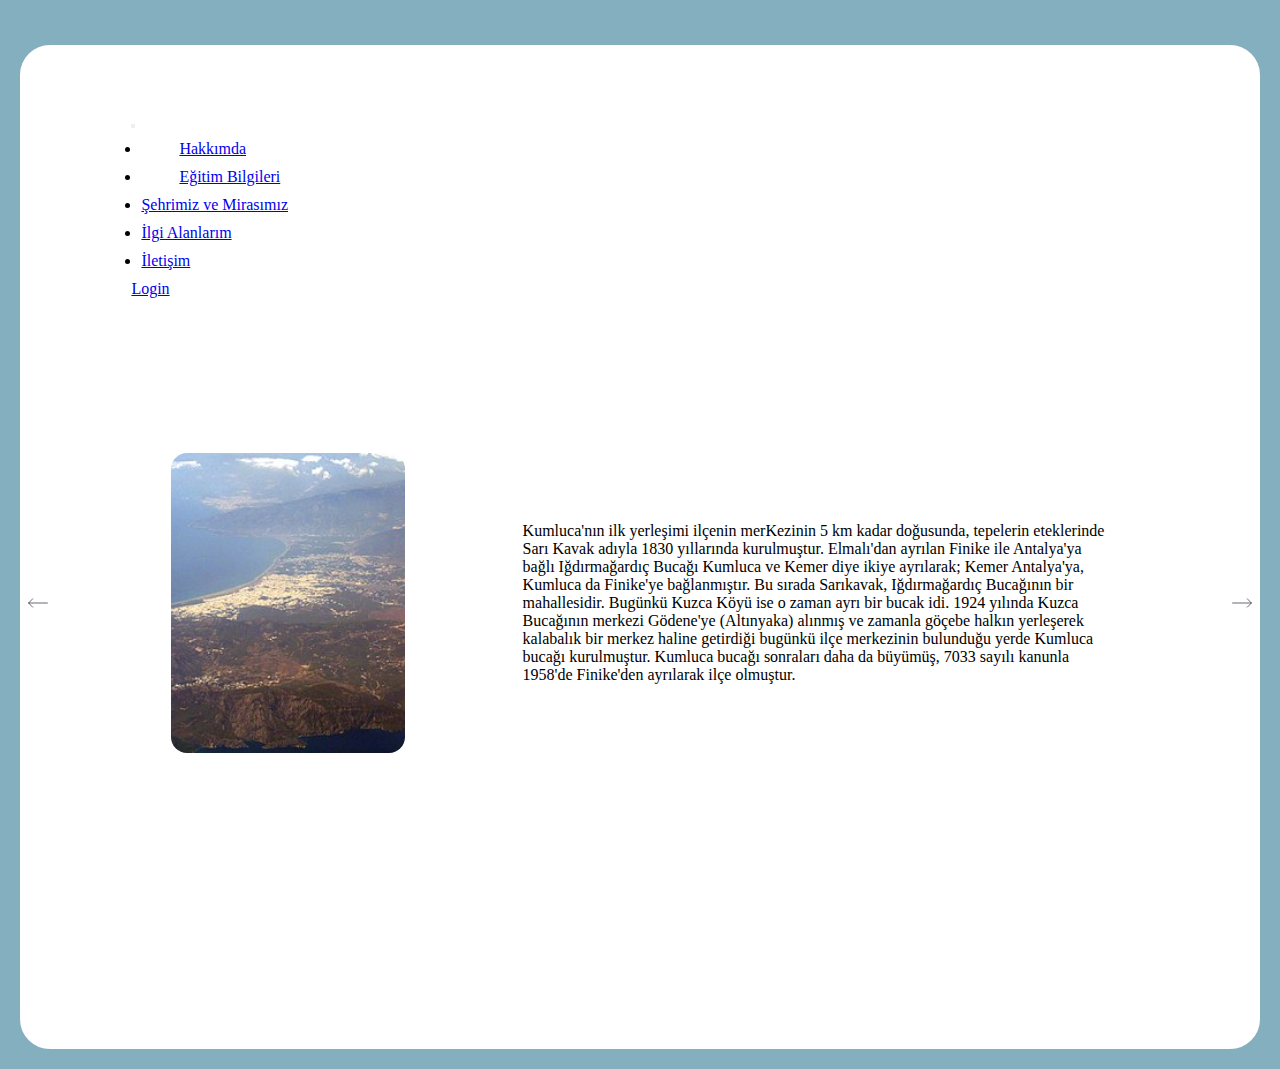
<file: Html Dosyaları/index.html>
<!DOCTYPE html>
<html lang="en">
  <head>
    <meta charset="UTF-8" />
    <meta http-equiv="X-UA-Compatible" content="IE=edge" />
    <meta name="viewport" content="width=device-width, initial-scale=1.0" />
    <link rel="stylesheet" href="..//Css Dosyaları/app.css" />
    <link
      href="https://cdn.jsdelivr.net/npm/bootstrap@5.1.3/dist/css/bootstrap.min.css"
      rel="stylesheet"
      integrity="sha384-1BmE4kWBq78iYhFldvKuhfTAU6auU8tT94WrHftjDbrCEXSU1oBoqyl2QvZ6jIW3"
      crossorigin="anonymous"
    />
    <title>Document</title>
  </head>
  <body>
    
    <div class="container">
        <div class="navbar bg-dark navbar-dark navbar-expand-sm" >
            
            <button class="navbar-toggler" type="button" data-bs-toggle="collapse" data-bs-target="#mobile">
                <span class="navbar-toggler-icon"></span>
            </button>
            <div id="mobile" class="collapse navbar-collapse">               
          
                <ul class="navbar-nav me-auto" >
                    <li class="nav-item">
                        <a href="../Html Dosyaları/Hakkimda.html" class="nav-link" ><i class="fas fa-user"></i>Hakkımda</a>
                    </li>
                    <li class="nav-item">
                        <a href="../Html Dosyaları/Egitimbilgilerim.html" class="nav-link"><i class="fas fa-edit"></i>Eğitim Bilgileri</a>
                    </li>
                    <li class="nav-item">
                        <a href="../Html Dosyaları/Mirasımız.html" class="nav-link">Şehrimiz ve Mirasımız</a>
                    </li>
                    <li class="nav-item">
                        <a href="../Html Dosyaları/İlgialanlarım.html" class="nav-link">İlgi Alanlarım</a>
                    </li>
                    <li class="nav-item">
                        <a href="../Html Dosyaları/İletisim.html" class="nav-link">İletişim</a>
                    </li>
                </ul>
                <form class="d-flex">           
                    
                  <a class="btn btn-danger" href="http://localhost/PHP/WEB%20Proje/index2.php">Login</a>
                </form>
                
        </div>
    
        </div>
        <div class="sliderCon">
          <div class="slider">
            <div id="leftArr" class="arrow">
              <img src="../Resimler/arrow-left.svg" alt="arrow left" />
            </div>
            <div class="middle">
              <div class="imagesDiv">
                <div class="images">
                  <img src="../Resimler/375px-Kumluca.jpeg" />
                </div>
              </div>
              <div class="texts">
                <p>
                    Kumluca'nın ilk yerleşimi ilçenin merKezinin 5 km kadar doğusunda, tepelerin eteklerinde Sarı Kavak adıyla 1830 yıllarında kurulmuştur. Elmalı'dan ayrılan Finike ile Antalya'ya bağlı Iğdırmağardıç Bucağı Kumluca ve Kemer diye ikiye ayrılarak; Kemer Antalya'ya, Kumluca da Finike'ye bağlanmıştır. Bu sırada Sarıkavak, Iğdırmağardıç Bucağının bir mahallesidir. Bugünkü Kuzca Köyü ise o zaman ayrı bir bucak idi. 1924 yılında Kuzca Bucağının merkezi Gödene'ye (Altınyaka) alınmış ve zamanla göçebe halkın yerleşerek kalabalık bir merkez haline getirdiği bugünkü ilçe merkezinin bulunduğu yerde Kumluca bucağı kurulmuştur. Kumluca bucağı sonraları daha da büyümüş, 7033 sayılı kanunla 1958'de Finike'den ayrılarak ilçe olmuştur.
                </p>
              </div>
            </div>
    
            <div id="rigthArr" class="arrow rigth">
              <img src="../Resimler/arrow-right.svg" alt="arrow-right" />
            </div>
          </div>
        </div>
        
    
    <script
      src="https://cdnjs.cloudflare.com/ajax/libs/gsap/3.10.3/gsap.min.js"
      integrity="sha512-6zTDRWNxo8vI6JZYDCwhrJpg5icK3P4HNnW3czsO5Scb3lAoPDam+/wF3eog4hxcl0h44d0XlIcFkuoSaWHQ2g=="
      crossorigin="anonymous"
      referrerpolicy="no-referrer"
    ></script>
  </body>
</html>
</file>
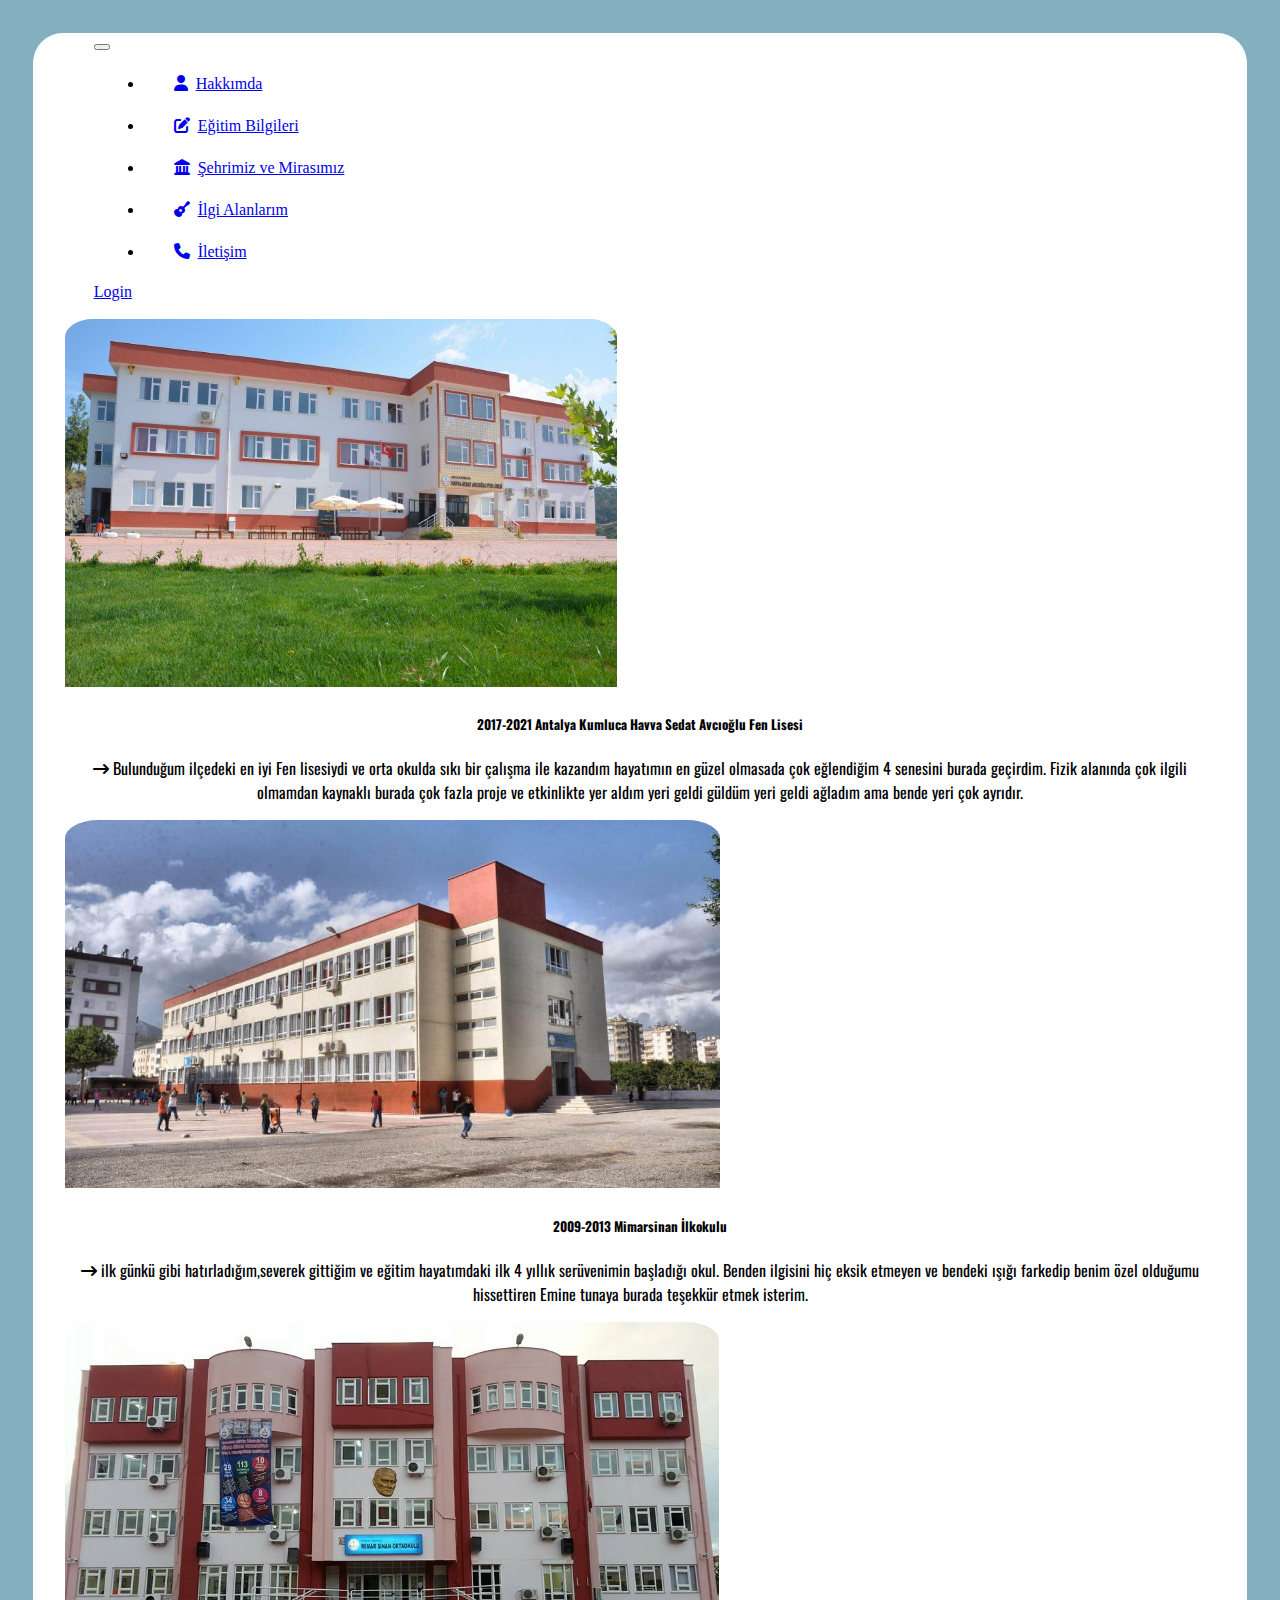
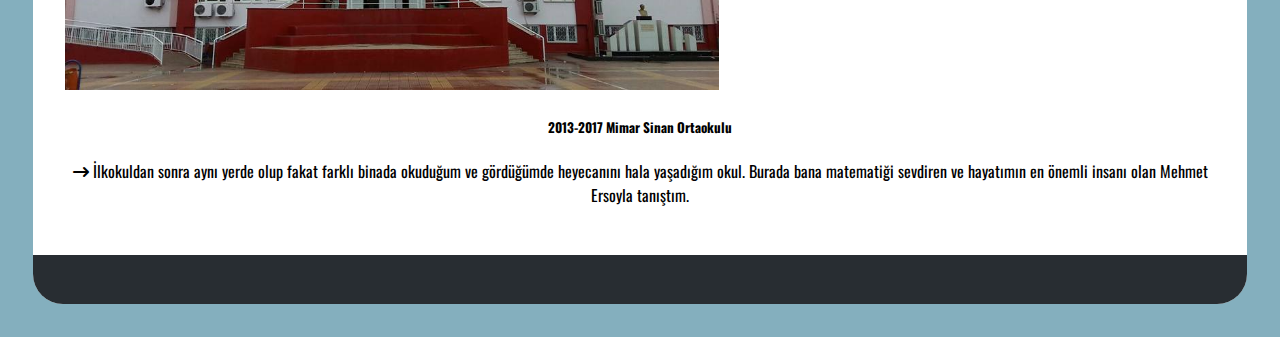
<file: Html Dosyaları/Egitimbilgilerim.html>
<!DOCTYPE html>
<html lang="en">
  <head>
    <meta charset="UTF-8" />
    <meta http-equiv="X-UA-Compatible" content="IE=edge" />
    <meta name="viewport" content="width=device-width, initial-scale=1.0" />
    <title>Egitimbilgilerim</title>
    <link rel="stylesheet" href="../Css Dosyaları/Egitimbilgilerim.css" />
    <link rel="preconnect" href="https://fonts.googleapis.com">
    <link rel="preconnect" href="https://fonts.gstatic.com" crossorigin>
    <link rel="preconnect" href="https://fonts.googleapis.com">
    <style>
      @import url('https://fonts.googleapis.com/css2?family=Orelega+One&family=Oswald:wght@500&family=Plus+Jakarta+Sans:ital,wght@0,200;0,300;1,200&display=swap');
      </style>
    <link
      rel="stylesheet"
      href="https://cdnjs.cloudflare.com/ajax/libs/font-awesome/6.1.1/css/all.min.css"
    />

    <link
      href="https://cdn.jsdelivr.net/npm/bootstrap@5.1.3/dist/css/bootstrap.min.css"
      rel="stylesheet"
      integrity="sha384-1BmE4kWBq78iYhFldvKuhfTAU6auU8tT94WrHftjDbrCEXSU1oBoqyl2QvZ6jIW3"
      crossorigin="anonymous"
    />
  </head>
  <script
  src="https://cdn.jsdelivr.net/npm/bootstrap@5.1.3/dist/js/bootstrap.bundle.min.js"
  integrity="sha384-ka7Sk0Gln4gmtz2MlQnikT1wXgYsOg+OMhuP+IlRH9sENBO0LRn5q+8nbTov4+1p"
  crossorigin="anonymous"
></script>
  <body>
    <div class="container">
      <div class="navbar bg-dark navbar-dark navbar-expand-sm">
        <button
          class="navbar-toggler"
          type="button"
          data-bs-toggle="collapse"
          data-bs-target="#mobile"
        >
          <span class="navbar-toggler-icon"></span>
        </button>
        <div id="mobile" class="collapse navbar-collapse">
          <ul class="navbar-nav me-auto">
            <li class="nav-item">
              <a href="../Html Dosyaları/Hakkimda.html" class="nav-link"
                ><i class="fas fa-user"></i>Hakkımda</a
              >
            </li>
            <li class="nav-item">
              <a href="../Html Dosyaları/Egitimbilgilerim.html" class="nav-link"
                ><i class="fas fa-edit"></i>Eğitim Bilgileri</a
              >
            </li>
            <li class="nav-item">
              <a href="../Html Dosyaları/Mirasımız.html" class="nav-link"
                ><i class="fa-solid fa-landmark"></i>Şehrimiz ve Mirasımız</a
              >
            </li>
            <li class="nav-item">
              <a href="../Html Dosyaları/İlgialanlarım.html" class="nav-link"
                ><i class="fa-solid fa-guitar"></i>İlgi Alanlarım</a
              >
            </li>
            <li class="nav-item">
              <a href="../Html Dosyaları/İletisim.html" class="nav-link"
                ><i class="fa-solid fa-phone"></i>İletişim</a
              >
            </li>
          </ul>
          <form class="d-flex">
            <a
              class="btn btn-danger"
              href="http://localhost/PHP/WEB%20Proje/index2.php"
              >Login</a
            >
          </form>
        </div>
      </div>
      <br/>
      <div class="container-content">

        <div class="text-start  px-3 row">
          <div class="photo row">
            <div class="col-lg-4">
                <div class="card my-3 ">
                    <a href="https://hsafenlisesi.meb.k12.tr/" target="_blank"><img src="../Resimler/21160919_DSC_0042.jpg" alt="" class="card-img-top" id="firstPhoto"></a> 
                    <div class="card-body">
                        <aside>
                        <h5 class="card-title">2017-2021 Antalya Kumluca Havva Sedat Avcıoğlu Fen Lisesi</h5>
                        <p class="card-text"><i class="fa-solid fa-arrow-right-long"></i> Bulunduğum ilçedeki en iyi Fen lisesiydi ve orta okulda sıkı bir çalışma ile kazandım hayatımın en güzel olmasada çok eğlendiğim 4 senesini burada geçirdim. Fizik alanında çok ilgili olmamdan kaynaklı burada çok fazla proje ve etkinlikte yer aldım yeri geldi güldüm yeri geldi ağladım ama bende yeri çok ayrıdır. </p>
                    </aside>
                        
                        
                    </div>
                    </div>
            </div>
            <div class="col-lg-4">
                <div class="card my-3 ">
                   <a href="https://kumlucamimarsinanilkokulu.meb.k12.tr/" target="_blank"><img src="../Resimler/ilkokul1.jpg" alt="" class="card-img-top" id="first"></a> 
                    <div class="card-body">
                        <aside>
                        <h5 class="card-title">2009-2013 Mimarsinan İlkokulu</h5>
                        <p class="card-text"><i class="fa-solid fa-arrow-right-long"></i> ilk günkü gibi hatırladığım,severek gittiğim ve eğitim hayatımdaki ilk 4 yıllık serüvenimin başladığı okul. Benden ilgisini hiç eksik etmeyen ve bendeki ışığı farkedip benim özel olduğumu hissettiren Emine tunaya burada teşekkür etmek isterim. </p>
                        </aside>
                    
                    </div>
                    </div>
            </div>
            <div class="col-lg-4">
                <div class="card my-3 ">
                    <a href="https://msinanoo.meb.k12.tr/" target="_blank"><img src="../Resimler/ortaokul1.jpg" alt="" class="card-img-top" id="second"></a> 
                    <div class="card-body">
                        <aside>
                        <h5 class="card-title">2013-2017 Mimar Sinan Ortaokulu</h5>
                        <p class="card-text"><i class="fa-solid fa-arrow-right-long"></i> İlkokuldan sonra aynı yerde olup fakat farklı binada okuduğum ve gördüğümde heyecanını hala yaşadığım okul. Burada bana matematiği sevdiren ve hayatımın en önemli insanı olan Mehmet Ersoyla tanıştım. </p>
                    </aside>
                       
                    </div>
                    </div>
            </div>
    
    
        </div>
     
    </div>
    </div>
    
    <div class="footer-dark">
      <footer>
          <div class="container-footer">
              <div class="row">
                  <div class="col item social">
                    <!-- <a href="https://www.linkedin.com/in/yusuf-erkan-26745a306/" target="_blank"><i class="fa-brands fa-linkedin"></i></a>
                    <a href="https://www.instagram.com/yusferkan/" target="_blank"><i class="fab fa-instagram"></i></a> -->
                  </div>
              </div>
           
          </div>
      </footer>
  </div>

  

<script src="https://cdnjs.cloudflare.com/ajax/libs/jquery/3.2.1/jquery.min.js"></script>
<script src="https://cdnjs.cloudflare.com/ajax/libs/twitter-bootstrap/4.1.3/js/bootstrap.bundle.min.js"></script>


  </body>

</html>
</file>
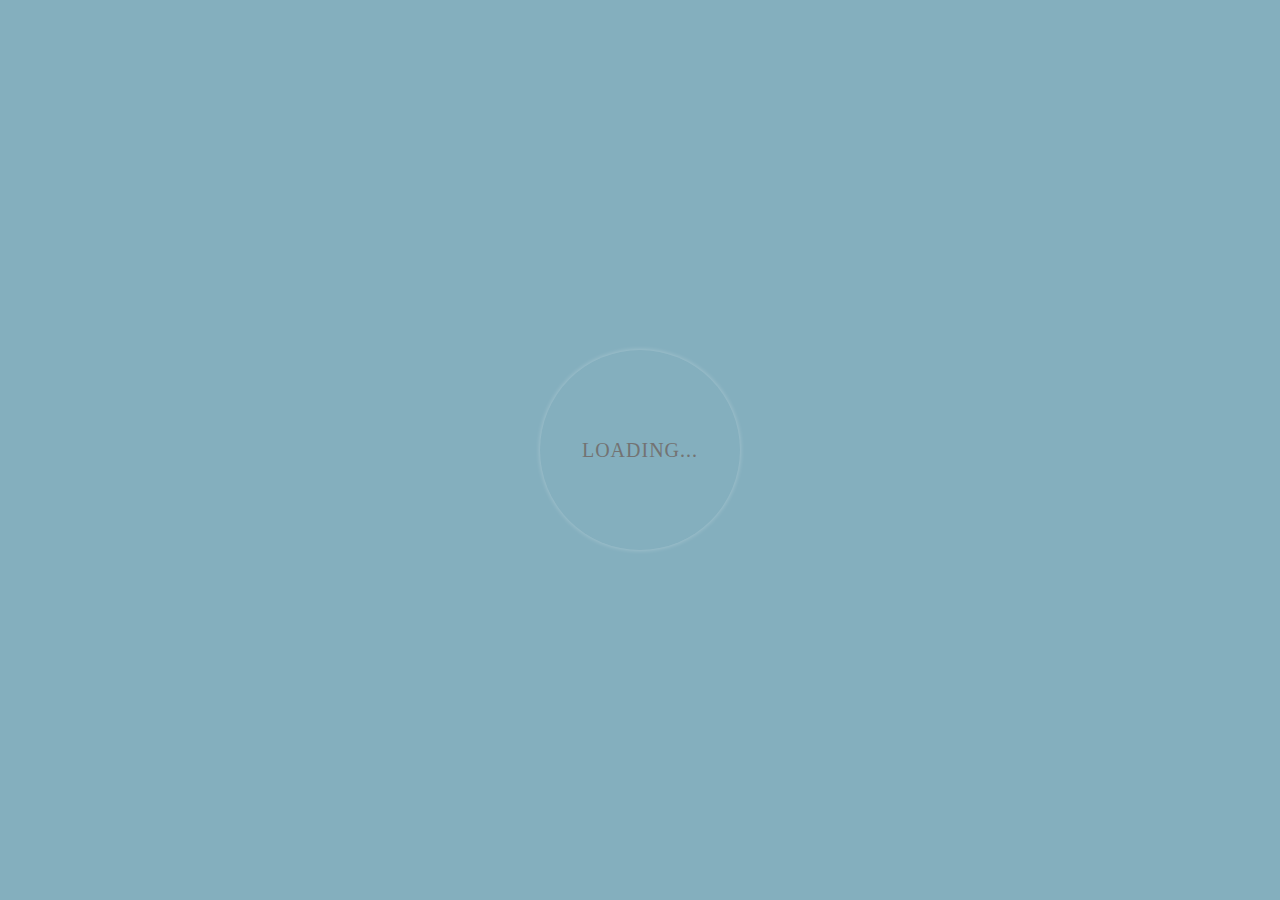
<file: Html Dosyaları/HomePage.html>
<!DOCTYPE html>
<html lang="en">
  <head>
    <meta charset="UTF-8" />
    <meta http-equiv="X-UA-Compatible" content="IE=edge" />
    <meta name="viewport" content="width=device-width, initial-scale=1.0" />
    <link rel="stylesheet" href="../Css Dosyaları/HomePage.css" />
    <script
      src="https://cdn.jsdelivr.net/npm/bootstrap@5.1.3/dist/js/bootstrap.bundle.min.js"
      integrity="sha384-ka7Sk0Gln4gmtz2MlQnikT1wXgYsOg+OMhuP+IlRH9sENBO0LRn5q+8nbTov4+1p"
      crossorigin="anonymous"
    ></script>

    <title>Document</title>
  </head>
  <body>
    <div class="center">
      <div class="ring"></div>
      <span>Loading...</span>
    </div>

    <script>
      function navigatePage() {
        window.location.href = "../Html Dosyaları/Hakkimda.html";
      }
      window.onload = function () {
        setTimeout(function () {
          navigatePage();
        }, 4 * 1000);
      };
    </script>

    <script src="https://cdnjs.cloudflare.com/ajax/libs/jquery/3.2.1/jquery.min.js"></script>
    <script src="https://cdnjs.cloudflare.com/ajax/libs/twitter-bootstrap/4.1.3/js/bootstrap.bundle.min.js"></script>
  </body>
</html>
</file>
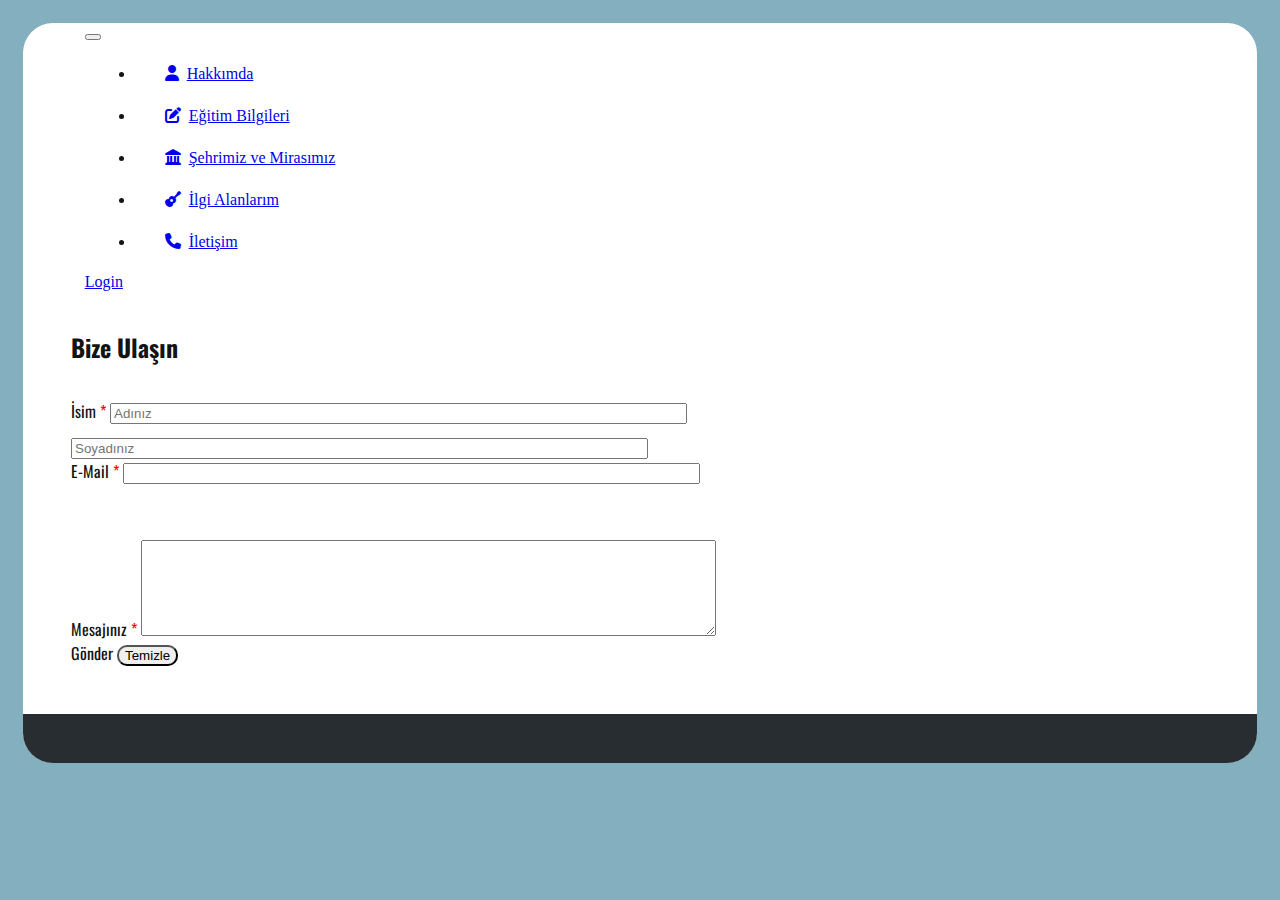
<file: Html Dosyaları/İletisim.html>
<!DOCTYPE html>
<html lang="en">
  <head>
    <meta charset="UTF-8" />
    <meta http-equiv="X-UA-Compatible" content="IE=edge" />
    <meta name="viewport" content="width=device-width, initial-scale=1.0" />
    <title>İletisim</title>
    <link rel="stylesheet" href="../Css Dosyaları/İletisim.css" />
    <link rel="preconnect" href="https://fonts.googleapis.com" />
    <link rel="preconnect" href="https://fonts.gstatic.com" crossorigin />
    <link rel="preconnect" href="https://fonts.googleapis.com" />
    <style>
      @import url("https://fonts.googleapis.com/css2?family=Orelega+One&family=Oswald:wght@500&family=Plus+Jakarta+Sans:ital,wght@0,200;0,300;1,200&display=swap");
    </style>
    
    <link
      rel="stylesheet"
      href="https://cdnjs.cloudflare.com/ajax/libs/font-awesome/6.1.1/css/all.min.css"
    />

    <link
      href="https://cdn.jsdelivr.net/npm/bootstrap@5.1.3/dist/css/bootstrap.min.css"
      rel="stylesheet"
      integrity="sha384-1BmE4kWBq78iYhFldvKuhfTAU6auU8tT94WrHftjDbrCEXSU1oBoqyl2QvZ6jIW3"
      crossorigin="anonymous"
    />
  </head>
  <script
    src="https://cdn.jsdelivr.net/npm/bootstrap@5.1.3/dist/js/bootstrap.bundle.min.js"
    integrity="sha384-ka7Sk0Gln4gmtz2MlQnikT1wXgYsOg+OMhuP+IlRH9sENBO0LRn5q+8nbTov4+1p"
    crossorigin="anonymous"
  ></script>
  <body>
    <div class="container">
      <div class="navbar bg-dark navbar-dark navbar-expand-sm">
        <button
          class="navbar-toggler"
          type="button"
          data-bs-toggle="collapse"
          data-bs-target="#mobile"
        >
          <span class="navbar-toggler-icon"></span>
        </button>
        <div id="mobile" class="collapse navbar-collapse">
          <ul class="navbar-nav me-auto">
            <li class="nav-item">
              <a href="../Html Dosyaları/Hakkimda.html" class="nav-link"
                ><i class="fas fa-user"></i>Hakkımda</a
              >
            </li>
            <li class="nav-item">
              <a href="../Html Dosyaları/Egitimbilgilerim.html" class="nav-link"
                ><i class="fas fa-edit"></i>Eğitim Bilgileri</a
              >
            </li>
            <li class="nav-item">
              <a href="../Html Dosyaları/Mirasımız.html" class="nav-link"
                ><i class="fa-solid fa-landmark"></i>Şehrimiz ve Mirasımız</a
              >
            </li>
            <li class="nav-item">
              <a href="../Html Dosyaları/İlgialanlarım.html" class="nav-link"
                ><i class="fa-solid fa-guitar"></i>İlgi Alanlarım</a
              >
            </li>
            <li class="nav-item">
              <a href="../Html Dosyaları/İletisim.html" class="nav-link"
                ><i class="fa-solid fa-phone"></i>İletişim</a
              >
            </li>
          </ul>
          <form class="d-flex">
            <a
              class="btn btn-danger"
              href="http://localhost/PHP/WEB%20Proje/index2.php"
              >Login</a
            >
          </form>
        </div>
      </div>
      <br />
      <div class="container-content">
        <div class="text-start pt-3 mt-3 px-3 row">
          <h2 id="header_1" class="form-header" data-component="header">
            Bize Ulaşın
          </h2>

          <form  name="control" onsubmit="controlForm()"  method="post" >
            <div class="mb-3" >
              <label for="exampleInputEmail1" class="form-label">İsim</label>
              <span class="form-required" style="color: red">*</span>
              <input
                type="text"
                class="form-control"
                placeholder="Adınız"
                style="margin-bottom: 10px"
                name="isim"
              />
              <input
                type="text"
                class="form-control"
                placeholder="Soyadınız"
                name="soyad"
              />
            </div>
            
              <div class= >
                <label for="exampleInputEmail1" class="form-label">E-Mail</label>
                <span class="form-required" style="color: red">*</span>
                <input
                  type="text"
                  class="form-control"
                  id="exampleInputEmail1"
                  aria-describedby="emailHelp"
                  onkeyup="check()"
                  name="mail"
                />
              </div>
              <p id="Text"><i class="fa" aria-hidden="true"></i></p>
           
           
            
            <div class="mb-3 " >
              <label for="exampleFormControlTextarea1" class="form-label"
                >Mesajınız</label
              >
              <span class="form-required" style="color: red">*</span>

              <textarea
                class="form-control"
                id="exampleFormControlTextarea1"
                rows="6"
                cols="40"
                name="message";
              ></textarea>
            </div>
         
        <a  class="btn btn-success" type="submit" onclick="controlForm()" id="navigate">Gönder</a>  
       
            
            <button type="reset" class="btn btn-warning">Temizle</button>
          </form>
        </div>
      </div>
      <div class="footer-dark">
        <footer>
            <div class="container-footer">
                <div class="row">
                    <div class="col item social">
                      
                    </div>
                </div>
             
            </div>
        </footer>
    </div>
    
<script>
  function controlForm(){
    var x=document.forms["control"]["isim"].value;
    var y=document.forms["control"]["soyad"].value;
    var z=document.forms["control"]["mail"].value;
    var p=document.forms["control"]["message"].value;
    if(x=="" && y=="" && z=="" && p==""){
      alert("Doldurulması Zorunlu olan alanlar boş bırakılamaz!");
    }
    else{
      if(x=="" || y=="" ){
      alert ("İsim ve Soyisim boş bırakılamaz");
      return false;
    }
    if(z==""){
      alert("E-Mail boş bırakılamaz");
      return false;
    }
    if(p==""){
      alert("Mesaj kutusu boş bırakılamaz");
    }
    }
    if(x!=""&& y!="" && z!="" && p!="" ){
      saveStorage();
      var a = document.getElementById('navigate'); 
      a.href = "../Html Dosyaları/contact-feedback.html";

    }
    
    
  }

  function check(){
  var EMail=document.getElementById("exampleInputEmail1").value;
  var Control=/^[a-zA-Z0-9._-]+@[a-zA-Z0-9._-]+\.[a-zA-Z]{2,4}$/
  var text=document.getElementById("Text");
  var icon=document.querySelector(".fa");
        if(EMail.match(Control)){
          //  icon.classList.add("fa-check");
             text.innerHTML="E-Mail Adresiniz Geçerli";

        }else{
            
            text.innerHTML="Lütfen Geçerli Bir E-Mail Adresi Giriniz";
           
        }
        
      }
function saveStorage (){
  var x=document.forms["control"]["isim"].value;
  var y=document.forms["control"]["soyad"].value;
  var z=document.forms["control"]["mail"].value;
  var p=document.forms["control"]["message"].value;
  
sessionStorage.setItem('name', x);
sessionStorage.setItem('surname', y);
sessionStorage.setItem('Mail', z);
sessionStorage.setItem('Message', p);
// for(let i=0;i<sessionStorage.length;i++){
//   const key=sessionStorage.key(i);
// }

}      


</script>
    <script src="https://cdnjs.cloudflare.com/ajax/libs/jquery/3.2.1/jquery.min.js"></script>
    <script src="https://cdnjs.cloudflare.com/ajax/libs/twitter-bootstrap/4.1.3/js/bootstrap.bundle.min.js"></script>
  </body>
</html>
</file>
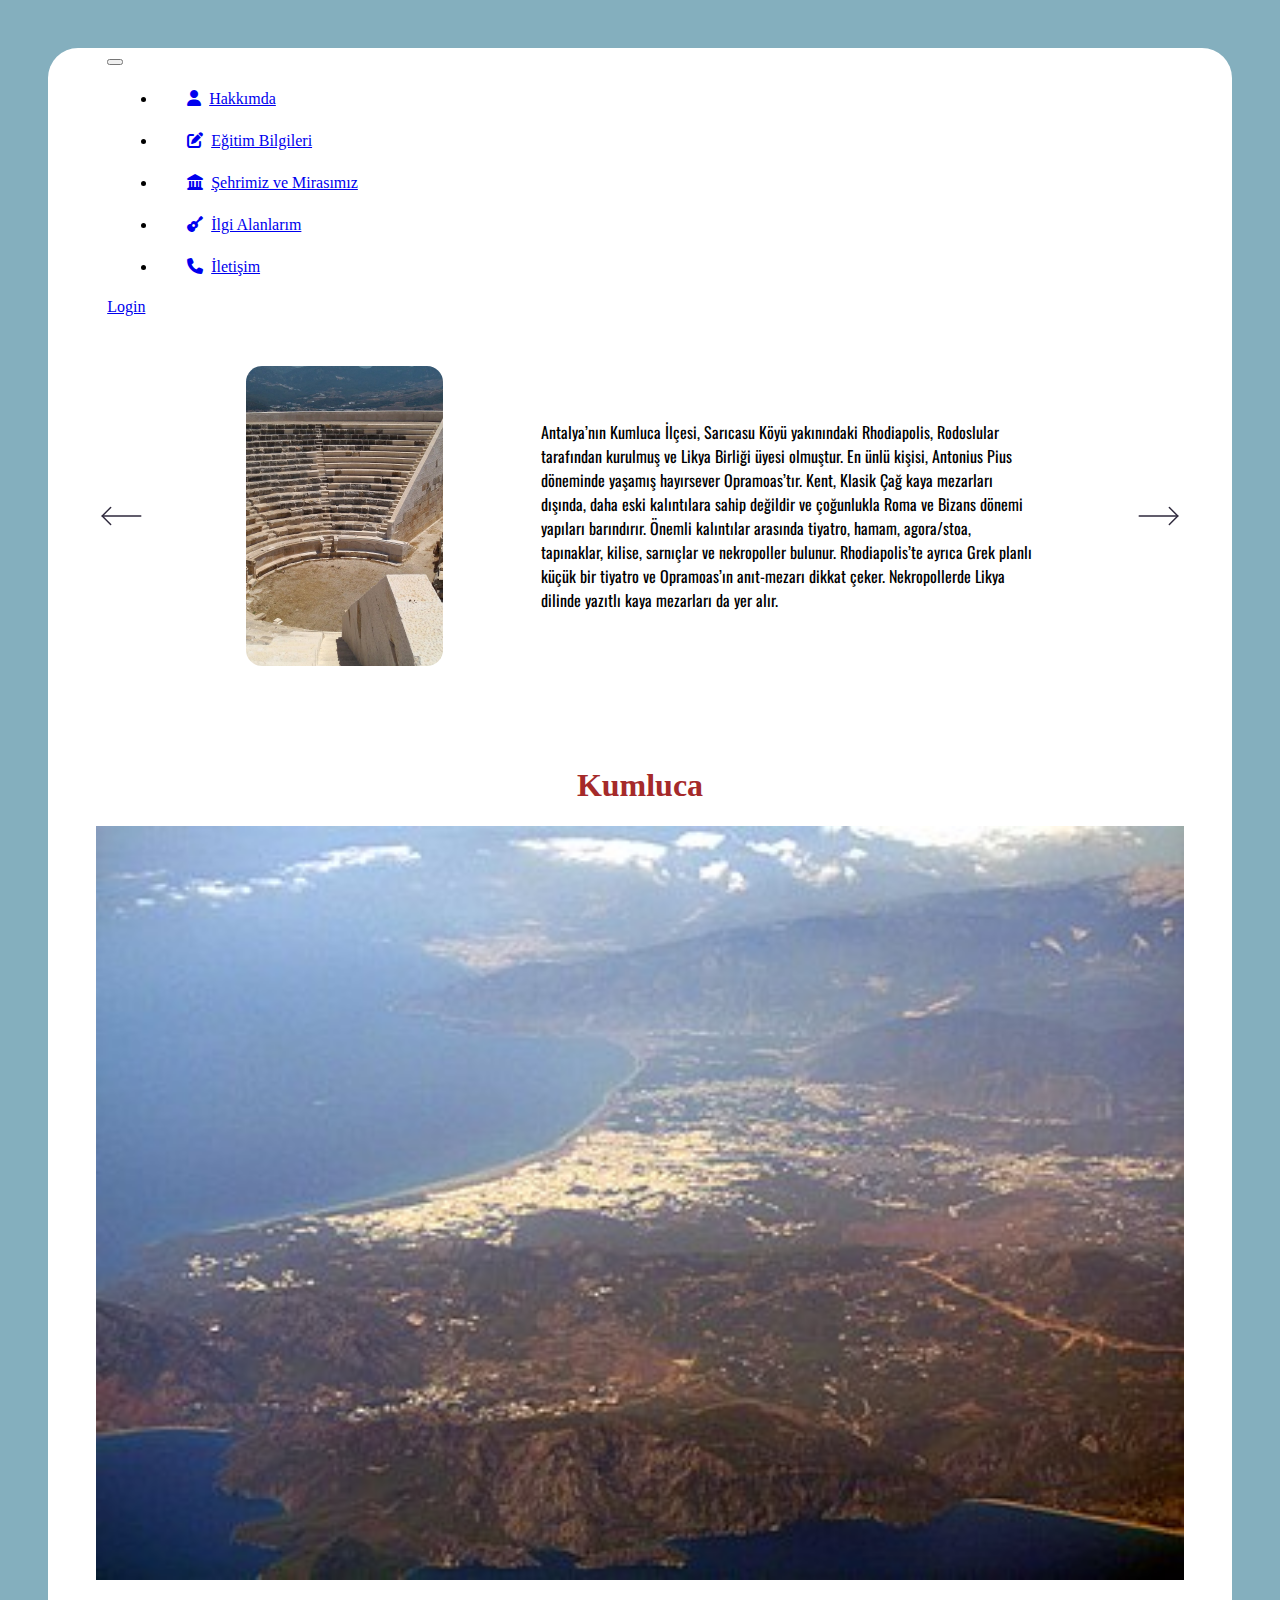
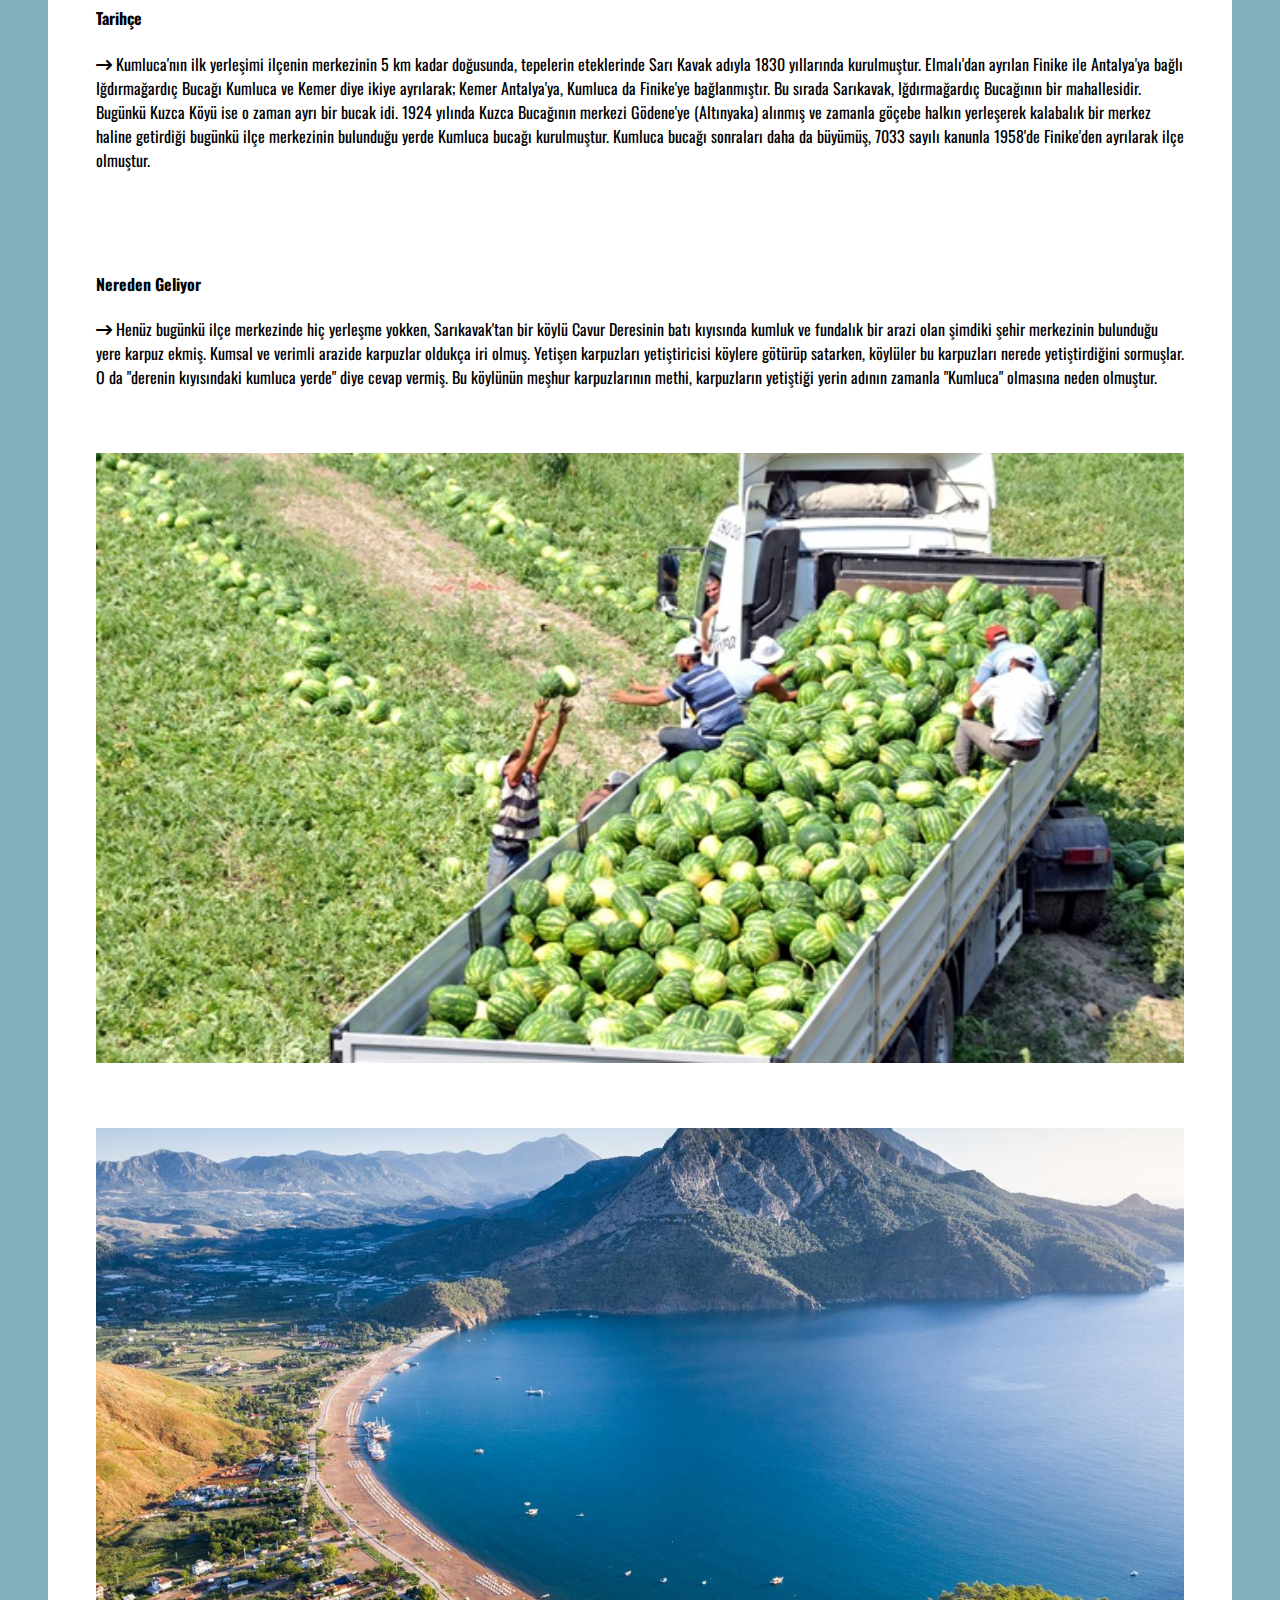
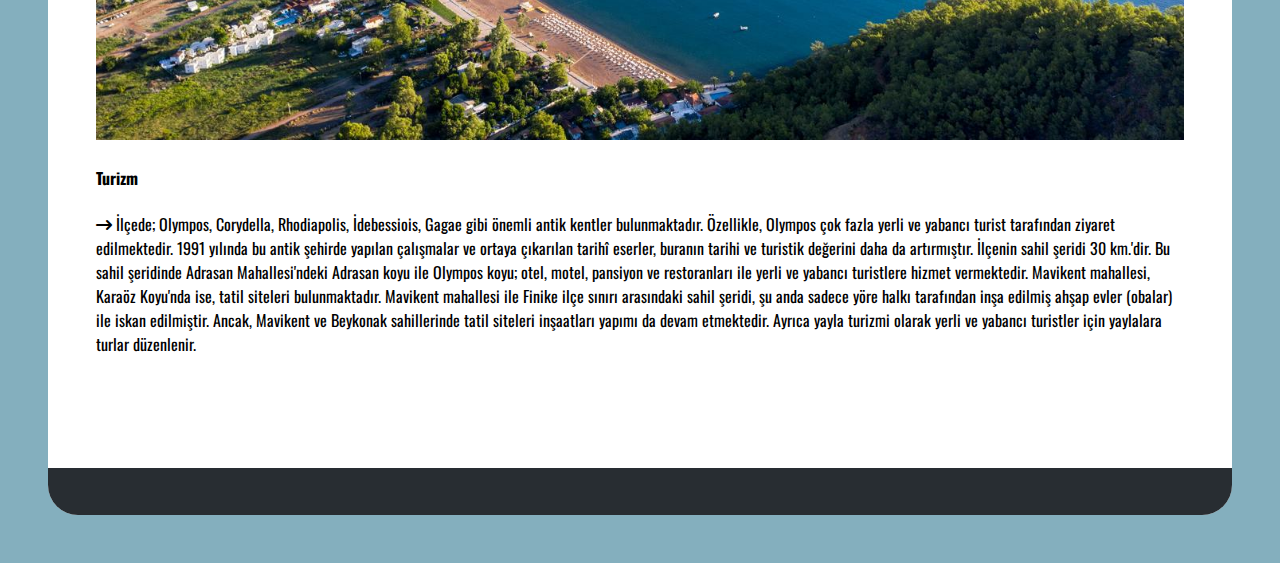
<file: Html Dosyaları/Mirasımız.html>
<!DOCTYPE html>
<html lang="en">
  <head>
    <meta charset="UTF-8" />
    <meta http-equiv="X-UA-Compatible" content="IE=edge" />
    <meta name="viewport" content="width=device-width, initial-scale=1.0" />
    <title>Mirasımız</title>
    <link rel="stylesheet" href="../Css Dosyaları/Mirasımız.css" />
    <link rel="preconnect" href="https://fonts.googleapis.com">
    <link rel="preconnect" href="https://fonts.gstatic.com" crossorigin>
    <link rel="preconnect" href="https://fonts.googleapis.com">
    <style>
      @import url('https://fonts.googleapis.com/css2?family=Orelega+One&family=Oswald:wght@500&family=Plus+Jakarta+Sans:ital,wght@0,200;0,300;1,200&display=swap');
      </style>
    <link
      rel="stylesheet"
      href="https://cdnjs.cloudflare.com/ajax/libs/font-awesome/6.1.1/css/all.min.css"
    />

    <link
      href="https://cdn.jsdelivr.net/npm/bootstrap@5.1.3/dist/css/bootstrap.min.css"
      rel="stylesheet"
      integrity="sha384-1BmE4kWBq78iYhFldvKuhfTAU6auU8tT94WrHftjDbrCEXSU1oBoqyl2QvZ6jIW3"
      crossorigin="anonymous"
    />
  </head>
  
  <body>
    <div class="container">
      <div class="navbar bg-dark navbar-dark navbar-expand-sm">
        <button
          class="navbar-toggler"
          type="button"
          data-bs-toggle="collapse"
          data-bs-target="#mobile"
        >
          <span class="navbar-toggler-icon"></span>
        </button>
        <div id="mobile" class="collapse navbar-collapse">
          <ul class="navbar-nav me-auto">
            <li class="nav-item">
              <a href="../Html Dosyaları/Hakkimda.html" class="nav-link"
                ><i class="fas fa-user"></i>Hakkımda</a
              >
            </li>
            <li class="nav-item">
              <a href="../Html Dosyaları/Egitimbilgilerim.html" class="nav-link"
                ><i class="fas fa-edit"></i>Eğitim Bilgileri</a
              >
            </li>
            <li class="nav-item">
              <a href="../Html Dosyaları/Mirasımız.html" class="nav-link"
                ><i class="fa-solid fa-landmark"></i>Şehrimiz ve Mirasımız</a
              >
            </li>
            <li class="nav-item">
              <a href="../Html Dosyaları/İlgialanlarım.html" class="nav-link"
                ><i class="fa-solid fa-guitar"></i>İlgi Alanlarım</a
              >
            </li>
            <li class="nav-item">
              <a href="../Html Dosyaları/İletisim.html" class="nav-link"
                ><i class="fa-solid fa-phone"></i>İletişim</a
              >
            </li>
          </ul>
          <form class="d-flex">
            <a
              class="btn btn-danger"
              href="http://localhost/PHP/WEB%20Proje/index2.php"
              >Login</a
            >
          </form>
        </div>
      </div>
      <br/>
      <div class="container-content">

        <div class="text-start pt-5 mt-5  row">
          <div class="sliderCon">
            <div class="slider">
              <div id="leftArr" class="arrow">
                <img src="../Resimler/arrow-left.svg" alt="arrow left" />
              </div>
              <div class="middle">
                <div class="imagesDiv">
                  <div class="images">
                    <img src="../Resimler/radyo polis.jpg" />
                    <img src="../Resimler/4_Gelidonya.jpg" />
                    <img src="../Resimler/olimpos.jpg" />
                   
                  </div>
                </div>
                <div class="texts">
                  <p>
                    Antalya’nın Kumluca İlçesi, Sarıcasu Köyü yakınındaki Rhodiapolis, Rodoslular tarafından kurulmuş ve Likya Birliği üyesi olmuştur. En ünlü kişisi, Antonius Pius döneminde yaşamış hayırsever Opramoas’tır. Kent, Klasik Çağ kaya mezarları dışında, daha eski kalıntılara sahip değildir ve çoğunlukla Roma ve Bizans dönemi yapıları barındırır.

Önemli kalıntılar arasında tiyatro, hamam, agora/stoa, tapınaklar, kilise, sarnıçlar ve nekropoller bulunur. Rhodiapolis’te ayrıca Grek planlı küçük bir tiyatro ve Opramoas’ın anıt-mezarı dikkat çeker. Nekropollerde Likya dilinde yazıtlı kaya mezarları da yer alır.


                  </p>
                </div>
              </div>
      
              <div id="rigthArr" class="arrow rigth">
                <img src="../Resimler/arrow-right.svg" alt="arrow-right" />
              </div>
            </div>
          </div>
     
    </div>
    </div>
    <h1>Kumluca</h1>
    <div class="container-content">

      <div class="text-start pt-5 mt-5 px-3 row">
        <div class="col-lg-2">
          <img class="rounded-start" src="../Resimler/375px-Kumluca.jpeg" alt="">
        </div>
        <div class="yazi col-lg-10">
          <p>
            <h4>Tarihçe</h4>
            <i class="fa-solid fa-arrow-right-long"></i>  
            Kumluca'nın ilk yerleşimi ilçenin merkezinin 5 km kadar doğusunda, tepelerin eteklerinde Sarı Kavak adıyla 1830 yıllarında kurulmuştur. Elmalı'dan ayrılan Finike ile Antalya'ya bağlı Iğdırmağardıç Bucağı Kumluca ve Kemer diye ikiye ayrılarak; Kemer Antalya'ya, Kumluca da Finike'ye bağlanmıştır. Bu sırada Sarıkavak, Iğdırmağardıç Bucağının bir mahallesidir. Bugünkü Kuzca Köyü ise o zaman ayrı bir bucak idi. 1924 yılında Kuzca Bucağının merkezi Gödene'ye (Altınyaka) alınmış ve zamanla göçebe halkın yerleşerek kalabalık bir merkez haline getirdiği bugünkü ilçe merkezinin bulunduğu yerde Kumluca bucağı kurulmuştur. Kumluca bucağı sonraları daha da büyümüş, 7033 sayılı kanunla 1958'de Finike'den ayrılarak ilçe olmuştur.
          </p>
          
          <br />
      </div>
      <div class="içerik row">
        
        <div class="col-lg-10">
          <p>
            <h4>Nereden Geliyor</h4>
        
            <i class="fa-solid fa-arrow-right-long"></i> Henüz bugünkü ilçe merkezinde hiç yerleşme yokken, Sarıkavak'tan bir köylü Cavur Deresinin batı kıyısında kumluk ve fundalık bir arazi olan şimdiki şehir merkezinin bulunduğu yere karpuz ekmiş. Kumsal ve verimli arazide karpuzlar oldukça iri olmuş. Yetişen karpuzları yetiştiricisi köylere götürüp satarken, köylüler bu karpuzları nerede yetiştirdiğini sormuşlar. O da "derenin kıyısındaki kumluca yerde" diye cevap vermiş. Bu köylünün meşhur karpuzlarının methi, karpuzların yetiştiği yerin adının zamanla "Kumluca" olmasına neden olmuştur.
  
      </p>  
      <br><br>
        </div>
        <div class="col-lg-2">
          <img class="rounded-start" src="../Resimler/karpuz.jpg" alt="">
        </div>
        <div class="içerik row">
          <div class="col-lg-2">
            <img class="rounded-start" src="../Resimler/adrasan.jpg" alt="">
          </div>
          <div class="col-lg-10">
            <p>
                <h4>Turizm</h4>
              <i class="fa-solid fa-arrow-right-long"></i> İlçede; Olympos, Corydella, Rhodiapolis, İdebessiois, Gagae gibi önemli antik kentler bulunmaktadır. Özellikle, Olympos çok fazla yerli ve yabancı turist tarafından ziyaret edilmektedir. 1991 yılında bu antik şehirde yapılan çalışmalar ve ortaya çıkarılan tarihî eserler, buranın tarihi ve turistik değerini daha da artırmıştır.

              İlçenin sahil şeridi 30 km.'dir. Bu sahil şeridinde Adrasan Mahallesi'ndeki Adrasan koyu ile Olympos koyu; otel, motel, pansiyon ve restoranları ile yerli ve yabancı turistlere hizmet vermektedir. Mavikent mahallesi, Karaöz Koyu'nda ise, tatil siteleri bulunmaktadır. Mavikent mahallesi ile Finike ilçe sınırı arasındaki sahil şeridi, şu anda sadece yöre halkı tarafından inşa edilmiş ahşap evler (obalar) ile iskan edilmiştir. Ancak, Mavikent ve Beykonak sahillerinde tatil siteleri inşaatları yapımı da devam etmektedir. Ayrıca yayla turizmi olarak yerli ve yabancı turistler için yaylalara turlar düzenlenir.
        </p>  
        <br><br>
        
          </div>

        
        

          
      </div>
      </div>

      

      
    </div>
    </div>
    
    <div class="footer-dark">
      <footer>
          <div class="container-footer">
              <div class="row">
                  <div class="col item social">
                    
                  </div>
              </div>
           
          </div>
      </footer>
  </div>
     
      
    

  
    <script
    src="https://cdn.jsdelivr.net/npm/bootstrap@5.1.3/dist/js/bootstrap.bundle.min.js"
    integrity="sha384-ka7Sk0Gln4gmtz2MlQnikT1wXgYsOg+OMhuP+IlRH9sENBO0LRn5q+8nbTov4+1p"
    crossorigin="anonymous"
  ></script>
<script src="https://cdnjs.cloudflare.com/ajax/libs/jquery/3.2.1/jquery.min.js"></script>
<script src="https://cdnjs.cloudflare.com/ajax/libs/twitter-bootstrap/4.1.3/js/bootstrap.bundle.min.js"></script>
<script
src="https://cdnjs.cloudflare.com/ajax/libs/gsap/3.10.3/gsap.min.js"
integrity="sha512-6zTDRWNxo8vI6JZYDCwhrJpg5icK3P4HNnW3czsO5Scb3lAoPDam+/wF3eog4hxcl0h44d0XlIcFkuoSaWHQ2g=="
crossorigin="anonymous"
referrerpolicy="no-referrer"
></script>
<script src="../Js Dosyaları/Mirasımız.js"></script>

  </body>

</html>
</file>
<file: Css Dosyaları/app.css>
*{
    margin: 0;
    padding: 0;
    box-sizing: border-box;
  }
  body{
  
  padding: 20px;
  
  background-color: #84AFBE!important;
  
  }
  
  
  .container{
    border:  solid white;
    
    
    padding-top: 22%;
    padding-bottom: 21%;
    background-color: white;
    margin-top: 2%;
    border-radius: 30px;
  
    
  }
  .navbar{
    
    padding: 10%;
    
    margin-top: -332px;
    margin-left: -15px;
    border-top-left-radius:30px;
    border-top-right-radius: 30px;
    width: 1321px;
  }
  .navbar-nav  li{
  margin: 10px;
  
  }
  .navbar-nav  li i{
    
    margin: 8px;
    margin-left:30px;
    
    }
    .navbar-nav  li a{
        
        
        
  }
  .footer{
  margin: 40px;
  padding: 30px;
  
  }
  .container .btn{
    border-radius: 10px;
  }
  .rounded-circle{
  width: 170px;
  margin: 4%;
  
  margin-top: -40px;
  }
  .yazi p{
    margin-left: 22%;
    color: crimson;
   width: 80%;
   margin-top: -180px;
  }
  .social-media a:hover{
    color: #3B5998 ;
  transition: .5s;
  }
   .social-media a{
    display: block;
    width: 40px;
    background: crimson;
    height: 40px;
    line-height: 40px;
    text-align: center;
    margin: 0 5px;/* birbirleri arasında uzaklaştırmayı sağlar*/
    color: #bdb8d7;
    border-top-right-radius: 5px;
    border-top-left-radius: 5px;
  }
    .içerik-resim {
    margin-left: 87%;
    margin-top: -330px;
    
  }
    .içerik-resim2 {
    margin-left: 87%;
    margin-top: 10px;
    
  }
   .içerik p{
    margin-left: 4%;
    text-align: justify;
    width: 80%;
    margin-top: 170px;
    color: crimson;
  
  }
   .social-media{
    position: absolute; 
      bottom: 0;
      
      left: 50%;
     padding-top: 10px;
      transform: translate(-50%);
      display: flex;
  }
  
     
   
  .sliderCon {
    width: 100%;
    padding: 2rem 0;
  }
  .slider {
    display: flex;
    align-items: center;
    justify-content: space-between;
  }
  .middle {
    display: flex;
    align-items: center;
  }
  .imagesDiv {
    width: 20%;
    height: 300px;
    overflow: hidden;
    border-radius: 16px;
    margin-left: 10%;
  }
  .images { 
    width: 100%;
    height: 100%;
    display: flex;
  }
  .images img {
    object-fit: cover;
  }
  img {
    width: 100%;
    height: 100%;
  }
  .arrow {
    height: 200px;
    padding: 0 5px;
    width: 100px;
    cursor: pointer;
    transition: .3s ease-out all;
    border-radius: 8px;
  }
  .arrow:hover {
    background-color: lightgray;
  }
  .texts{
     width: 50%;
     margin-left: 10%;
  }
  @media screen and (max-width: 500px) {
    .middle {
       flex-direction: column;
    }
    .texts {
       padding-top: 50px;
       text-align: center;
       line-height: 100%;
    }
  }
</file>
<file: Css Dosyaları/Egitimbilgilerim.css>
body{
  padding: 25px;
  background-color: #84AFBE!important;
  }
  
  .container{
    background-color: white;
    border-radius: 30px;
    padding-left:0rem !important;
    padding-right: 0rem !important;
  }
  .navbar{
    padding: 0% 5% 0% 5%;
    border-top-left-radius:30px;
    border-top-right-radius: 30px;
  }
  .navbar-nav  li{
  margin: 10px;
  
  }
  .navbar-nav  li i{
    margin: 8px;
    margin-left:30px;
    }
   
  
  .container .btn{
    border-radius: 10px;
  }
  .rounded-circle{
  width: 170px;
  margin-top: -40px;
  }
   .yazi p{
    font-family: 'Oswald', sans-serif;
   }
   .içerik{
     margin-top: 20px !important;
    font-family: 'Oswald', sans-serif;
   }
   .row{
    font-family: 'Oswald', sans-serif;
   }
  
  /*NEW CSS*/
  
  .container-content{
    padding: 0px 2rem 2rem 2rem;
  }
  @media (max-width:667px) {
    .container-content{
      padding: 0rem 0rem 0rem 0rem;
    }
  }
  .custom-footer .container-footer{
    background-color: black;
  }
  
  .footer-dark {
    padding: 2% 5% 2% 5% !important;
    color:#f0f9ff;
    background-color:#282d32;
    border-bottom-left-radius: 30px;
    border-bottom-right-radius: 30px;
  }
  
  .footer-dark h3 {
    margin-top:0;
    margin-bottom:12px;
    font-weight:bold;
    font-size:16px;
  }
  
  .footer-dark ul {
    padding:0;
    list-style:none;
    line-height:1.6;
    font-size:14px;
    margin-bottom:0;
  }
  
  .footer-dark ul a {
    color:inherit;
    text-decoration:none;
    opacity:0.6;
  }
  
  .footer-dark ul a:hover {
    opacity:0.8;
  }
  
  @media (max-width:767px) {
    .footer-dark .item:not(.social) {
      text-align:center;
      padding-bottom:20px;
    }
  }
  
  .footer-dark .item.text {
    margin-bottom:36px;
  }
  
  @media (max-width:767px) {
    .footer-dark .item.text {
      margin-bottom:0;
    }
  }
  
  .footer-dark .item.text p {
    opacity:0.6;
    margin-bottom:0;
  }
  
  .footer-dark .item.social {
    text-align:center;
    
  }
  
  @media (max-width:991px) {
    .footer-dark .item.social {
      text-align:center;
      margin-top:20px;
    }
  }
  
  .footer-dark .item.social  a {
    font-size:20px;
    width:36px;
    height:36px;
    line-height:36px;
    display:inline-block;
    text-align:center;
    border-radius:50%;
    box-shadow:0 0 0 1px rgba(255,255,255,0.4);
    margin:0 8px;
    opacity:0.75;
    background: crimson;
    color: #bdb8d7;
   
  }
  
  .footer-dark .item.social  a:hover {
    opacity:0.9;
    transition: .3s;
    color: #3B5998 ;
  }
  /* CARD CSS */
  .photo{
    margin-left: 0 !important;
    margin-right: 0 !important;
}
   
.card #first{
height: 23rem;
border-top-left-radius: 5% ;
border-top-right-radius: 5%;
}
.card #second{
height: 23rem;
border-top-left-radius: 5% ;
border-top-right-radius: 5%;
}
.card{
    border-radius: 5% !important;
}
#firstPhoto{
border-top-left-radius: 5% !important;
border-top-right-radius: 5% !important;
height: 23rem;
}
.card-title{
    text-align: center;
}
.card-text{
    text-align: center;
    
    
}
</file>
<file: Css Dosyaları/HomePage.css>
body{
 background-color: #84AFBE;
 margin: 0;
 padding: 0;
}
.center{
    display: flex;
    text-align: center;
    justify-content: center;
    align-items: center;
    min-height: 100vh;
}
.ring{
    position: absolute;
    width: 200px;
    height: 200px;
    border-radius: 50%;
    animation: ring 2s linear infinite;
    
}
@keyframes ring{
    0%{
        transform: rotate(0deg);
        box-shadow: 1px 5px 2px #e65c00;
    }
    50%{
        transform: rotate(180deg);
        box-shadow: 1px 5px 2px #18b201;
    }
    100%{
        transform: rotate(360deg);
        box-shadow: 1px 5px 2px #0456c8;
    }
}
.ring:before{
position: absolute;
content: '';
left: 0;
top: 0;
height: 100%;
width: 100%;
border-radius: 50%;
box-shadow: 0 0 5px rgba(255, 255, 255, .3);
}
span{
    color: #737373;
    font-size: 20px;
    text-transform: uppercase;
    letter-spacing: 1px;
    line-height: 200px;
    animation:text 3s ease-in-out infinite;
}
@keyframes text{
    50%{
        color: blueviolet;
    }
}
</file>
<file: Css Dosyaları/İletisim.css>
body{
  padding: 15px;
  background-color: #84AFBE!important;
  color: rgb(19, 19, 19);
  }
  
  .container{
    background-color: white;
    border-radius: 30px;
    padding-left:0rem !important;
    padding-right: 0rem !important;
  }
  .navbar{
    padding: 0% 5% 0% 5%;
    border-top-left-radius:30px;
    border-top-right-radius: 30px;
  }
  .navbar-nav  li{
  margin: 10px;
  
  }
  .navbar-nav  li i{
    margin: 8px;
    margin-left:30px;
    }
   
  
  .container .btn{
    border-radius: 10px;
  }
  .rounded-circle{
  width: 170px;
  margin-top: -40px;
  }
   .yazi p{
    font-family: 'Oswald', sans-serif;
   }
   .içerik{
     margin-top: 20px !important;
    font-family: 'Oswald', sans-serif;
   }
   .row{
    font-family: 'Oswald', sans-serif;
   }
  
  /*NEW CSS*/
  
  .container-content{
    padding: 0rem 3rem 3rem 3rem;
  }
  .custom-footer .container-footer{
    background-color: black;
  }
  
  .footer-dark {
    padding: 2% 5% 2% 5% !important;
    color:#f0f9ff;
    background-color:#282d32;
    border-bottom-left-radius: 30px;
    border-bottom-right-radius: 30px;
  }
  
  .footer-dark h3 {
    margin-top:0;
    margin-bottom:12px;
    font-weight:bold;
    font-size:16px;
  }
  
  .footer-dark ul {
    padding:0;
    list-style:none;
    line-height:1.6;
    font-size:14px;
    margin-bottom:0;
  }
  
  .footer-dark ul a {
    color:inherit;
    text-decoration:none;
    opacity:0.6;
  }
  
  .footer-dark ul a:hover {
    opacity:0.8;
  }
  
  @media (max-width:767px) {
    .footer-dark .item:not(.social) {
      text-align:center;
      padding-bottom:20px;
    }
  }
  
  .footer-dark .item.text {
    margin-bottom:36px;
  }
  
  @media (max-width:767px) {
    .footer-dark .item.text {
      margin-bottom:0;
    }
  }
  
  .footer-dark .item.text p {
    opacity:0.6;
    margin-bottom:0;
  }
  
  .footer-dark .item.social {
    text-align:center;
    
  }
  
  @media (max-width:991px) {
    .footer-dark .item.social {
      text-align:center;
      margin-top:20px;
    }
  }
  
  .footer-dark .item.social  a {
    font-size:20px;
    width:36px;
    height:36px;
    line-height:36px;
    display:inline-block;
    text-align:center;
    border-radius:50%;
    box-shadow:0 0 0 1px rgba(255,255,255,0.4);
    margin:0 8px;
    opacity:0.75;
    background: crimson;
    color: #bdb8d7;
   
  }
  
  .footer-dark .item.social  a:hover {
    opacity:0.9;
    transition: .3s;
    color: #3B5998 ;
  }
  /* FORM CSS */
.form-control{
  width: 50% !important;
}
  .form-header{
    margin-bottom: 3%;
  }
  .field{
    width: 100%;
    height: 45px;
    /* display: flex; */
  }
  /* .field input{
    width: 100%;
    height: 100%;
    border: 1px solid lightgrey;
    border-radius: 5px;
    padding-left: 15px;
    font-size: 18px;

  } */
</file>
<file: Css Dosyaları/Mirasımız.css>
body{
  padding: 40px;
  background-color: #84AFBE!important;
  }
  
  .container{
    background-color: white;
    border-radius: 30px;
    padding-left:0rem !important;
    padding-right: 0rem !important;
  }
  .navbar{
    padding: 0% 5% 0% 5%;
    border-top-left-radius:30px;
    border-top-right-radius: 30px;
  }
  .navbar-nav  li{
  margin: 10px;
  
  }
  .navbar-nav  li i{
    margin: 8px;
    margin-left:30px;
    }
   
  
  .container .btn{
    border-radius: 10px;
  }
  .rounded-circle{
  width: 170px;
  margin-top: -40px;
  }
   .yazi p{
    font-family: 'Oswald', sans-serif;
   }
   .içerik{
     margin-top: 60px !important;
    font-family: 'Oswald', sans-serif;
   }
   .row{
    font-family: 'Oswald', sans-serif;
   }
   h1{
     text-align: center;
     color: brown ;
   }
  
  /*NEW CSS*/
  
  .container-content{
    padding: 0rem 3rem 3rem 3rem;
  }
  .custom-footer .container-footer{
    background-color: black;
  }
  
  .footer-dark {
    padding: 2% 5% 2% 5% !important;
    color:#f0f9ff;
    background-color:#282d32;
    border-bottom-left-radius: 30px;
    border-bottom-right-radius: 30px;
  }
  
  .footer-dark h3 {
    margin-top:0;
    margin-bottom:12px;
    font-weight:bold;
    font-size:16px;
  }
  
  .footer-dark ul {
    padding:0;
    list-style:none;
    line-height:1.6;
    font-size:14px;
    margin-bottom:0;
  }
  
  .footer-dark ul a {
    color:inherit;
    text-decoration:none;
    opacity:0.6;
  }
  
  .footer-dark ul a:hover {
    opacity:0.8;
  }
  @media (max-width:667px) {
    .imagesDiv {
      width: 130% !important;
    }
  
  }
  
  @media (max-width:767px) {
    .footer-dark .item:not(.social) {
      text-align:center;
      padding-bottom:20px;
    }
  }
  
  .footer-dark .item.text {
    margin-bottom:36px;
  }
  
  @media (max-width:767px) {
    .footer-dark .item.text {
      margin-bottom:0;
    }
  }
  
  .footer-dark .item.text p {
    opacity:0.6;
    margin-bottom:0;
  }
  
  .footer-dark .item.social {
    text-align:center;
    
  }
  
  @media (max-width:991px) {
    .footer-dark .item.social {
      text-align:center;
      margin-top:20px;
    }
  }
  
  .footer-dark .item.social  a {
    font-size:20px;
    width:36px;
    height:36px;
    line-height:36px;
    display:inline-block;
    text-align:center;
    border-radius:50%;
    box-shadow:0 0 0 1px rgba(255,255,255,0.4);
    margin:0 8px;
    opacity:0.75;
    background: crimson;
    color: #bdb8d7;
   
  }
  
  .footer-dark .item.social  a:hover {
    opacity:0.9;
    transition: .3s;
    color: #3B5998 ;
  }
  /* Slide css */
  .sliderCon {
    width: 100%;
    padding: 2rem 0;
  }
  .slider {
    display: flex;
    align-items: center;
    justify-content: space-between;
  }
  .middle {
    display: flex;
    align-items: center;
  }
  .imagesDiv {
    width: 20%;
    height: 300px;
    overflow: hidden;
    border-radius: 16px;
    margin-left: 10%;
  }
  .images { 
    width: 100%;
    height: 100%;
    display: flex;
  }
  .images img {
    object-fit: cover;
  }
  img {
    width: 100%;
    height: 100%;
  }
  .arrow {
    height: 200px;
    padding: 0 5px;
    width: 200px;
    cursor: pointer;
    transition: .3s ease-out all;
    border-radius: 8px;
  }
  .arrow:hover {
    background-color: lightgray;
  }
  .texts{
     width: 50%;
     margin-left: 10%;
  }
  @media screen and (max-width: 500px) {
    .middle {
       flex-direction: column;
    }
    .texts {
       padding-top: 50px;
       text-align: center;
       line-height: 100%;
       width: 9rem;
    }
  }
</file>
